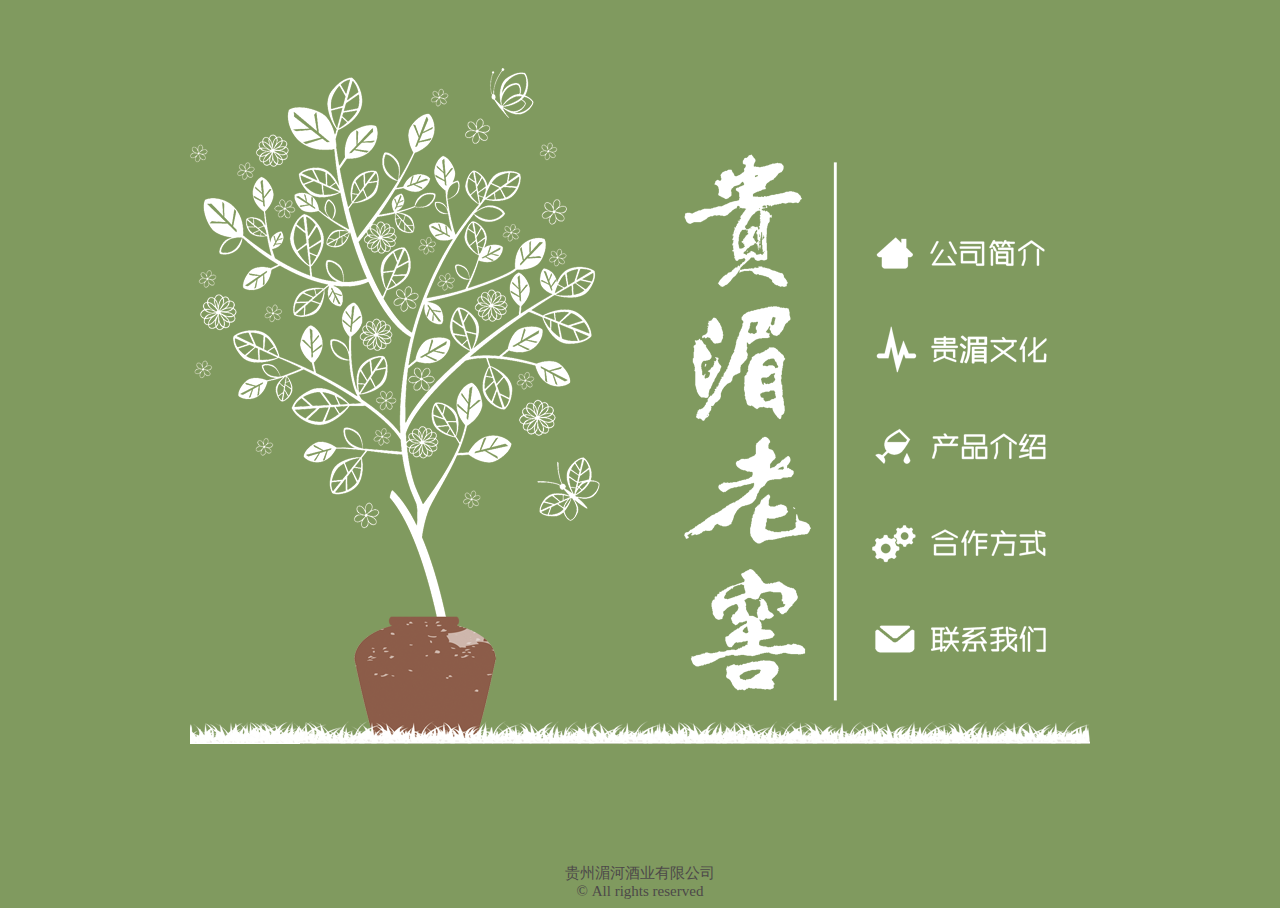
<file: index.html>
﻿<!DOCTYPE html PUBLIC "-//W3C//DTD XHTML 1.0 Transitional//EN" "http://www.w3.org/TR/xhtml1/DTD/xhtml1-transitional.dtd">

<html xmlns="http://www.w3.org/1999/xhtml">
<head>
    <title>贵湄老窖</title>
    <link rel="Stylesheet" href="Style/DefaultGlobal.css" type="text/css"/>
</head>
<body style="background-color :#809a5f; background-image :none">
    <div id="wrapper">
        <div style="text-align:center">
        <img src="Images/welcomepage2.png" alt="" style="margin:60px auto 90px auto" usemap="#Map2"/>
        <map name="Map2" id="Map2">
          <area shape="rect" coords="674,153,871,217" href="intro.html" />
          <area shape="rect" coords="680,247,869,315" href="culture.html" />
          <area shape="rect" coords="678,350,868,411" href="product.html" />
          <area shape="rect" coords="673,442,866,508" href="cooperate.html" />
          <area shape="rect" coords="674,543,868,607" href="contactus.html" />
        </map>
        </div>  
        <div id="footer">
        贵州湄河酒业有限公司<br />© All rights reserved
        </div>
    </div>
</body>
</html>
</file>
<file: Style/DefaultGlobal.css>
﻿body 
{
    background-image:url(../Images/bg_grid.png);
    background-repeat:repeat;
    font-family: Arial, sans-serif, @黑体;
    color:#4d4949;
    font-size: 15px;
    text-decoration:none;
}

img
{
    border:none;
    background:none;
    background-color:transparent;
    margin:0px;
    padding:0px;
}

a, a:visited
{
    color:#4d4949;
	text-decoration: none;
}

a:hover {
	text-decoration:underline;
}

a:focus {
	outline: 0;
}

#wrapper
{
    width:900px;
    margin:0 auto;
    }
    
#header
{
    width:900px;
    margin:0 0 0 0;
    }
    
#footer
{
    width:900px;
    text-align:center;
    margin:30px 0 0 0;
    }
    
#content
{
    margin:50px 0 0 0;
    }
    
#sidebar
{
    width:200px;
    float:left;
    background-image:url(../Images/sidebar_shade.png);
    background-position:right top;
    background-repeat:no-repeat;
	min-height:500px;
	margin:0 50px 0 30px;
	/*border:1px dotted red;*/
    }
    
#main
{
    width:600px;
    min-height:500px;
    float:left;
    }
    
#tag
{
    margin:10px 0 0 20px
    }
    
#link
{
    font-weight:bolder;
    line-height:25px;
    }
    
.title
{
    font-size:25px;
    line-height:40px;
    vertical-align:baseline;
    }
    
.seperateLine
{
    width:300px;
    height:8px;
    background-image:url(../images/line.png);
    background-repeat: repeat-x;
}

.text
{
    font-size:18px;
    width:550px;
    padding:10px 0 0 20px;
    }
</file>
